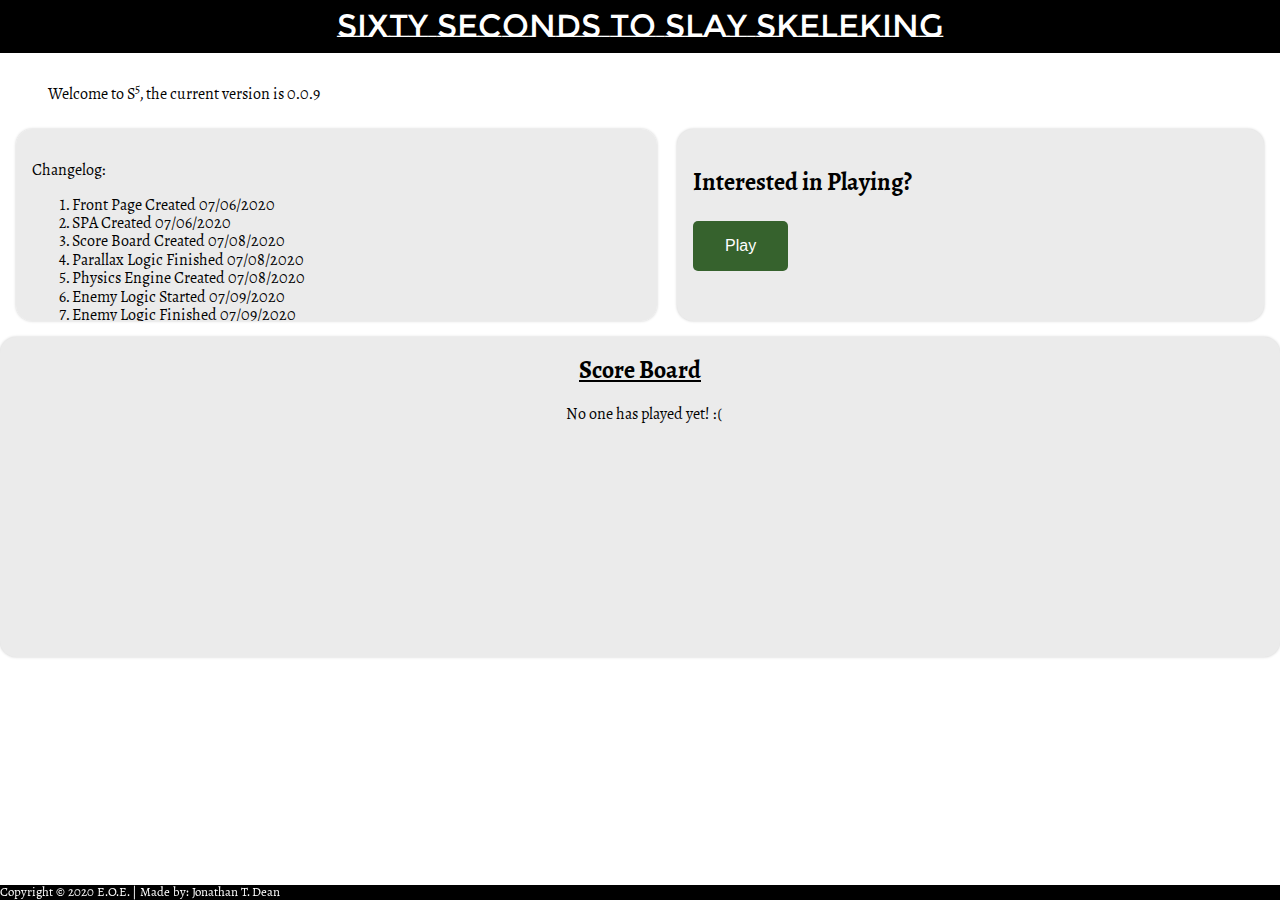
<file: index.html>
<!DOCTYPE html>
<html>
  <head>
    <meta charset="UTF-8">
    <title> Welcome to S5 Alpha </title>

    <!-- No Favicon Fix -->
    <link rel="shortcut icon" href="">

    <!-- Styles -->
    <link rel ="stylesheet" href="css/normalize.css" />
    <link rel ="stylesheet" href="css/index.css" />
    <!-- JS Scripts -->
    <script src="src/index.js" defer></script>

  </head>

  <!-- JS WON'T COMPLETE UNLESS SCORE FORM EXISTS WHY??? -->
  <dummy id="scoreForm"></dummy>
  
  
  <body>
    <!-- Navbar Area -->
    <nav id="navHeader"> 
      <!-- Options for NavBar Area -->
      <ul class="ulNav">
        <!-- Whatever page the user is on should be highlighted -->
        <li class="liNav" id="projectName"><a href="./index.html"> Sixty Seconds to Slay Skeleking </a></li>
      </ul>  
    </nav>

    <!-- Main Div Area -->
    <div id="mainDiv"> 
      
      <!-- Welcome Div -->
      <div id="welcomeDiv">
        <p> Welcome to S<sup>5</sup>, the current version is 0.0.9 </p>
      </div>
      
      <!-- Site Explanation -->
      <div id="aboutDiv">
        <p> Changelog: </p>
        <ol>
          <li> Front Page Created 07/06/2020 </li>
          <li> SPA Created 07/06/2020 </li>
          <li> Score Board Created 07/08/2020 </li>
          <li> Parallax Logic Finished 07/08/2020 </li>
          <li> Physics Engine Created 07/08/2020 </li>
          <li> Enemy Logic Started 07/09/2020 </li>
          <li> Enemy Logic Finished 07/09/2020 </li>
          <li> CRUD Tie-Up 07/09/2020 </li>
          <li> Skeleking Rises 07/10/2020</li>
        </ol>
      </div>

      <!-- Play Container for Divs -->
      <div id="playContainer">
        <p class="playHeader">Interested in Playing?</p>
        <a href="./game.html"><button id="playButton">Play</button></a>
      </div>
    </div>

    <!--  Game Container -->
    <div id="scoreContainer">
      <h2 id="scoreH2">Score Board</h2>
      <!-- Score Board -->
      <div id="scoreBoard">
        <ol id="scoreList">
          <p id="noScores" style="text-align: center; padding-right: 2em;"> No one has played yet! :( </p>
        </ol>
      </div>
    </div>

    <!-- Footer Area-->
    <footer id="footer"><a href="https://github.com/JonTDean">Copyright © 2020 E.O.E. | Made by: Jonathan T. Dean</a></footer>
  </body>
</html>
</file>
<file: css/index.css>
/* Language Packs */
@import url('https://fonts.googleapis.com/css2?family=Montserrat+Subrayada&family=Sahitya&family=Cinzel&display=swap');

/* Dress up logic */
body {
    font-family: 'Sahitya', serif;
    height: 100%;
    width: 100%;
}

a {
    color: white;
    text-decoration: none;

    transition: color 250ms ease-in-out, 
    transform 150ms ease;
    -webkit-appearance: none;
    -moz-appearance: none;
}

a:hover{
    color: #A2A3BB;
}

/* Nav Header Styles */
nav#navHeader{
    color: aliceblue;
    background-color: black;

    display: flex;
    list-style: none;
}

ul.ulNav {
    list-style-type: none;
    width: 100%;
    margin: 0;
    padding: .5em;

    display: flex;
}

li.liNav {
    display: inline;
    margin: 20px;
}

li.liNav#projectName{
    font-size: 2em;
    font-family: 'Montserrat Subrayada', sans-serif;
    margin: 0 auto;
    justify-content: center;
}

li.liNav#end{
    justify-content: right;
}

/* Main Page Meat */
div#mainDiv{
    display: grid;
    grid-template-areas:"a a a a"
                        "b b c c"
                        "b b c c";

    column-gap: 20px;
    row-gap: 10px;

    padding: 1em;
}

    /* Main Div Insides */
    div#welcomeDiv{
        grid-area: a;
        padding-left: 2em;
    }

    /* About Div Insides */
    div#aboutDiv{
        /* border:.2em solid #f3f3f3; */
        border-radius: 1em;
        background-color: #ebebeb;
        -moz-box-shadow: 0 0 3px #ccc;
        -webkit-box-shadow: 0 0 3px #ccc;
        box-shadow: 0 0 3px #ccc;

        grid-area: b;

        padding: 1em;
        overflow: scroll;
        max-height: 10em;
    }


    /* Login / Signup Div */
    div#playContainer{
        /* border: .2em solid #f3f3f3; */
        border-radius: 1em;
        background-color: #ebebeb;
        -moz-box-shadow: 0 0 3px #ccc;
        -webkit-box-shadow: 0 0 3px #ccc;
        box-shadow: 0 0 3px #ccc;
        
        grid-area: c;

        padding: 1em;
    }

        /* Login Forms */
        p.playHeader{
            font-size: 1.5em;
            font-weight: bold;
        }

            /* LOGIN BUTTON STYLING */
            button#playButton{
                display: inline-block;
                border: none;
                border-radius: 5px;
                padding: 1rem 2rem;
                margin: 0;
                text-decoration: none;
                background: #36622d;
                color: #ffffff;
                font-family: sans-serif;
                font-size: 1rem;
                cursor: pointer;
                text-align: center;
                transition: background 250ms ease-in-out, 
                            transform 150ms ease;
                -webkit-appearance: none;
                -moz-appearance: none;
            }

            button#playButton:hover,
            button#playButton:focus {
                background: #7ff068;
            }

            button#playButton:focus {
                outline-offset: -4px;
            }

            button#playButton:active {
                transform: scale(0.99);
            }
    
    /* Score Sheet Styles */

    h2#scoreH2{
        display: flex;
        justify-content: center;
        text-decoration: underline;
    }

    div#scoreContainer{
        border-radius: 1em;
        background-color: #ebebeb;
        -moz-box-shadow: 0 0 3px #ccc;
        -webkit-box-shadow: 0 0 3px #ccc;
        box-shadow: 0 0 3px #ccc;
        height: 20em;
        grid-area: b;

        /* padding: 3px; */
        overflow: scroll;

    }

    div.scoreListing{
        border-radius: 5px;
        background-color: #bebebe;
        -moz-box-shadow: 0 0 3px #ccc;
        -webkit-box-shadow: 0 0 3px #ccc;
        box-shadow: 0 0 3px #ccc;
        padding: .1em 1em 2em 1em;

        height: 4em;
        margin: .1em 1em 1em 1em;

        display: grid;
        justify-content: left;
        grid-template-areas: 
        "w w x x del"
        "y y z z del";
    }

    p#liName{
        grid-area: w;
        text-decoration: underline;
    }

    div.scoreListing{
        border: 5px solid black;
        border-radius: 10px;   
    }

    ol#scoreList li:nth-of-type(1) div{
        background-color: #C0B298;   
    }

    ol#scoreList li:nth-of-type(2) div{
        background-color: #9e8c6a; 
    }

    ol#scoreList li:nth-of-type(3) div{
        background-color: #997c45; 
    }
    
    ol#scoreList li:nth-of-type(1) p#liName{
        background: linear-gradient(to right, #6666ff, #0099ff , #00ff00, #ff3399, #6666ff);
        -webkit-background-clip: text;
        background-clip: text;
        color: transparent;
        animation: rainbow_animation 1s ease-in-out infinite;
        background-size: 400% 100%;
    }

    p#liScore{
        grid-area: y;
        text-decoration: underline;
    }

    ol#scoreList li:nth-of-type(1) p#liScore{
        background: linear-gradient(to right, #6666ff, #0099ff , #00ff00, #ff3399, #6666ff);
        -webkit-background-clip: text;
        background-clip: text;
        color: transparent;
        animation: rainbow_animation 1s ease-in-out infinite;
        background-size: 400% 100%;
    }

    p#dataName{
        margin-left: 2em;
        grid-area: x;
    }

    ol#scoreList li:first-child p#dataName{
        font-family: 'Cinzel', serif;
    }

    p#dataScore{
        margin-left: 2em;
        grid-area: z;
    }

    ol#scoreList li:first-child p#dataScore{
        font-family: 'Cinzel', serif;
    }

    div#deleteContainer{
        position: relative;
        left: 500%;
        top: 37%;
        justify-self: right;
        /* padding: 5px; */
    }

    button#deleteScoreButton {
        grid-area: del;
        height: 3em;
        margin-right: 1em;
    }

    button#updateNameButton{
        /* margin: 5px; */
        height: 3em;
    }

    .button {
        display: inline-block;
        border: none;
        border-radius: 5px;
        /* padding: 1rem 2rem; */
        /* margin: 0; */
        text-decoration: none;
        background: #36622d;
        color: #ffffff;
        font-family: sans-serif;
        font-size: 1rem;
        cursor: pointer;
        text-align: center;
        transition: background 250ms ease-in-out, 
                    transform 150ms ease;
        -webkit-appearance: none;
        -moz-appearance: none;
    
    }
    
    .button:hover,
    .button:focus {
        background: #AB2346;
    }
    
    .button:focus {
        outline-offset: -4px;
    }
    
    .button:active {
        transform: scale(0.99);
    }

/* Game Container Style */
div#gameContainer{
    background-color: #A2A3BB;
    border: none;
    border-radius: 1em;
    padding: 1rem 1rem;
    margin: 1em;
    text-decoration: none;

    text-align: center;
}

.hidden{
    display: none;
}

/* Footer Styles */

footer#footer{
    color: wheat;
    background-color: black;
    font-size: .8em;

    position: fixed;
    bottom: 0px;
    left: 0px;
    right: 0px;
    margin-bottom: 0px;
}

/* Animations */

@keyframes rainbow_animation {
    0%,100% {
        background-position: 0 0;
    }

    50% {
        background-position: 100% 0;
    }
}
</file>
